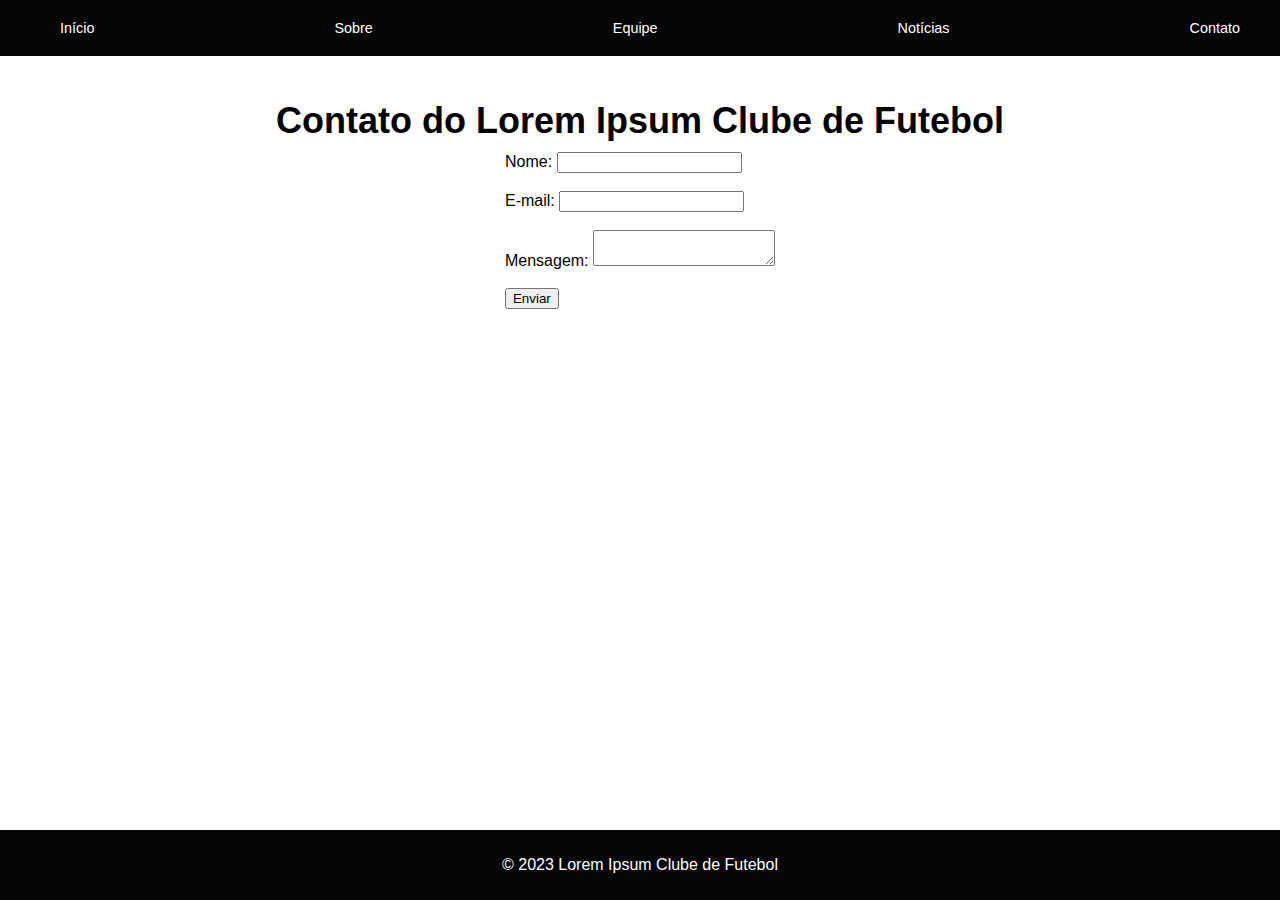
<file: contato.html>
<!DOCTYPE html>
<html lang="pt-br">
<head>
  <meta charset="UTF-8">
  <meta name="viewport" content="width=device-width, initial-scale=1.0">
  <title>Contato do Clube</title>
  <link rel="stylesheet" href="styles.css">
</head>
<body>
  <header>
    <nav>
      <ul>
        <li><a href="index.html">Início</a></li>
        <li><a href="sobre.html">Sobre</a></li>
        <li><a href="equipe.html">Equipe</a></li>
        <li><a href="noticias.html">Notícias</a></li>
        <li><a href="contato.html">Contato</a></li>
      </ul>
    </nav>
  </header>
  <main>
    <h1>Contato do Lorem Ipsum Clube de Futebol</h1>
    <form>
      <label for="nome">Nome:</label>
      <input type="text" id="nome" name="nome"><br><br>
      <label for="email">E-mail:</label>
      <input type="email" id="email" name="email"><br><br>
      <label for="mensagem">Mensagem:</label>
      <textarea id="mensagem" name="mensagem"></textarea><br><br>
      <input type="submit" value="Enviar">
    </form>
  </main>
  <footer>
    <p>&copy; 2023 Lorem Ipsum Clube de Futebol</p>
  </footer>
</body>
</html>
</file>
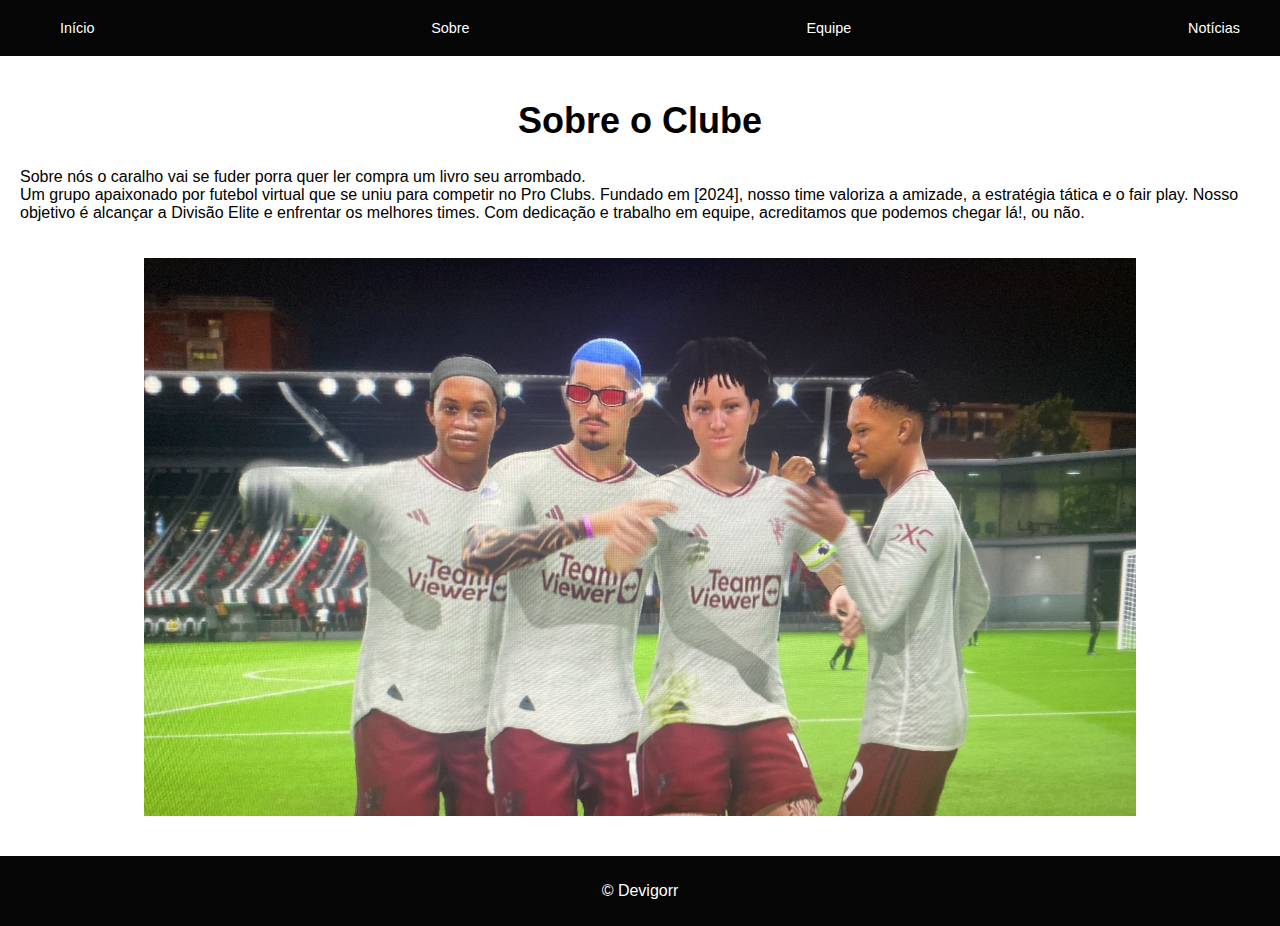
<file: sobre.html>
<!DOCTYPE html>
<html lang="pt-br">
<head>
  <meta charset="UTF-8">
  <meta name="viewport" content="width=device-width, initial-scale=1.0">
  <title>Sobre o Clube</title>
  <link rel="stylesheet" href="styles.css">
</head>
<body>
  <header>
    <nav>
      <ul>
        <li><a href="index.html">Início</a></li>
        <li><a href="sobre.html">Sobre</a></li>
        <li><a href="equipe.html">Equipe</a></li>
        <li><a href="noticias.html">Notícias</a></li>
       
      </ul>
    </nav>
  </header>
  <main>
    <h1>Sobre o Clube</h1>
    <p>Sobre nós o caralho vai se fuder porra quer ler compra um livro seu arrombado. <br> Um grupo apaixonado por futebol virtual que se uniu para competir no Pro Clubs. Fundado em [2024], nosso time valoriza a amizade, a estratégia tática e o fair play. Nosso objetivo é alcançar a Divisão Elite e enfrentar os melhores times. Com dedicação e trabalho em equipe, acreditamos que podemos chegar lá!, ou não. </p>

    <img id="campo"  src="sobre.jpg" alt="campo">
  </main>
  <footer>
    <p>&copy; Devigorr</p>
  </footer>
</body>
</html>
</file>
<file: styles.css>
/* Site feito apenas para o mobile */

body {

    font-family: Arial, sans-serif;
    margin: 0;
    padding: 0;
    display: flex; /* adicione isso */
  flex-direction: column; /* adicione isso */
  min-height: 100vh; /* adicione isso */
  }
  main {
    flex: 1; /* adicione isso */
  }
  
  header {
   
    background-color: #050505;
    color: #fff;
    padding: 20px;
    text-align: center;
  }
  
  nav ul {
    font-size: 90%;
    list-style: none;
    margin: 0;
    padding: 1;
    display: flex;
    justify-content: space-between;
    
  }
  
  nav li {
    margin-right: 20px;
  }
  
  nav a {
    color: #fff;
    text-decoration: none;
  }
  
  main {
    display: flex;
    flex-direction: column;
    align-items: center;
    padding: 20px;
  }
  
  h1 {
    font-size: 36px;
    margin-bottom: 10px;
  }
  
  img {
    width: 100px;
    height: 100px;
    border-radius: 50%;
    margin: 20px;
  }
  
  footer {
    background-color: #050505;
    color: #fff;
    padding: 10px;
    text-align: center;
    clear: both;
  }

 #campo{
    border-radius: 0;
    width: 80%;
    height: 30%;
 }

 .not{
    border-radius: 0;
    width: 80%;
    height: 30%;
 }

 .jog{
    border-radius: 10%;
    width: 80%;
    height:30%;}

    li{
      list-style: none;
    }
 

    .logo{
      width: 40px; /* ajuste o tamanho da logo */
  height: 40px;
  margin-left:-14% !important;
  margin: -4%;

    }
</file>
